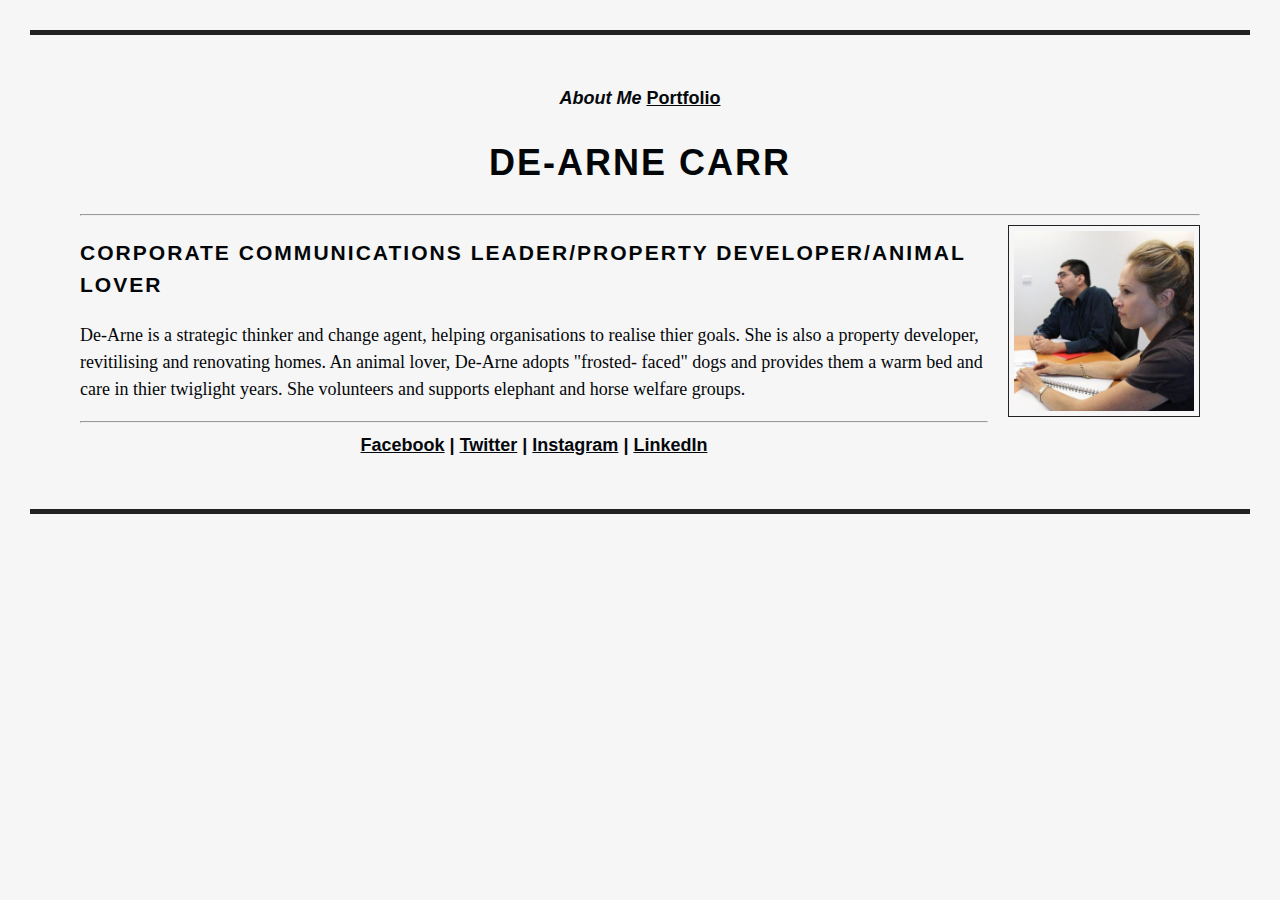
<file: week1 -homework/index.html>
<!DOCTYPE html> 
<html lange="en">

<head>
	<meta  charset="UTF-8">
	<title>About Me | De-Arne Carr </title>
	<meta name="description" content= "About De-Arne Carr">
	<meta name="keywords" content="De-Arne Carr, Resume, Portfolio, CV">
	<link rel="stylesheet" href="css/style.css">
</head>

 <body>
    <nav>
     	<i>About Me</i>
     	<a href="portfolio.html">Portfolio</a>
 	</nav>
		
		<h1>De-Arne Carr</h1>

		<hr>

		<img class="alignright" src="images/photo.jpg" alt="Avatar">

		<h3>Corporate communications leader/property developer/animal lover</h3>

		<p> De-Arne is a strategic thinker and change agent, helping organisations to realise thier goals. She is also a property developer, revitilising and renovating homes. 

		An animal lover, De-Arne adopts "frosted- faced" dogs and provides them a warm bed and care in thier twiglight years. She volunteers and supports elephant and horse welfare groups.</p>

		<hr>

		<nav>

            <a href="http://facebook.com">Facebook</a>
             |
            <a href="http://twitter.com">Twitter</a>
             |
            <a href="http://instagram.com">Instagram</a>
             |
            <a href="http://linkedin.com">LinkedIn</a>
        </nav>

    </body>

</html>
</file>
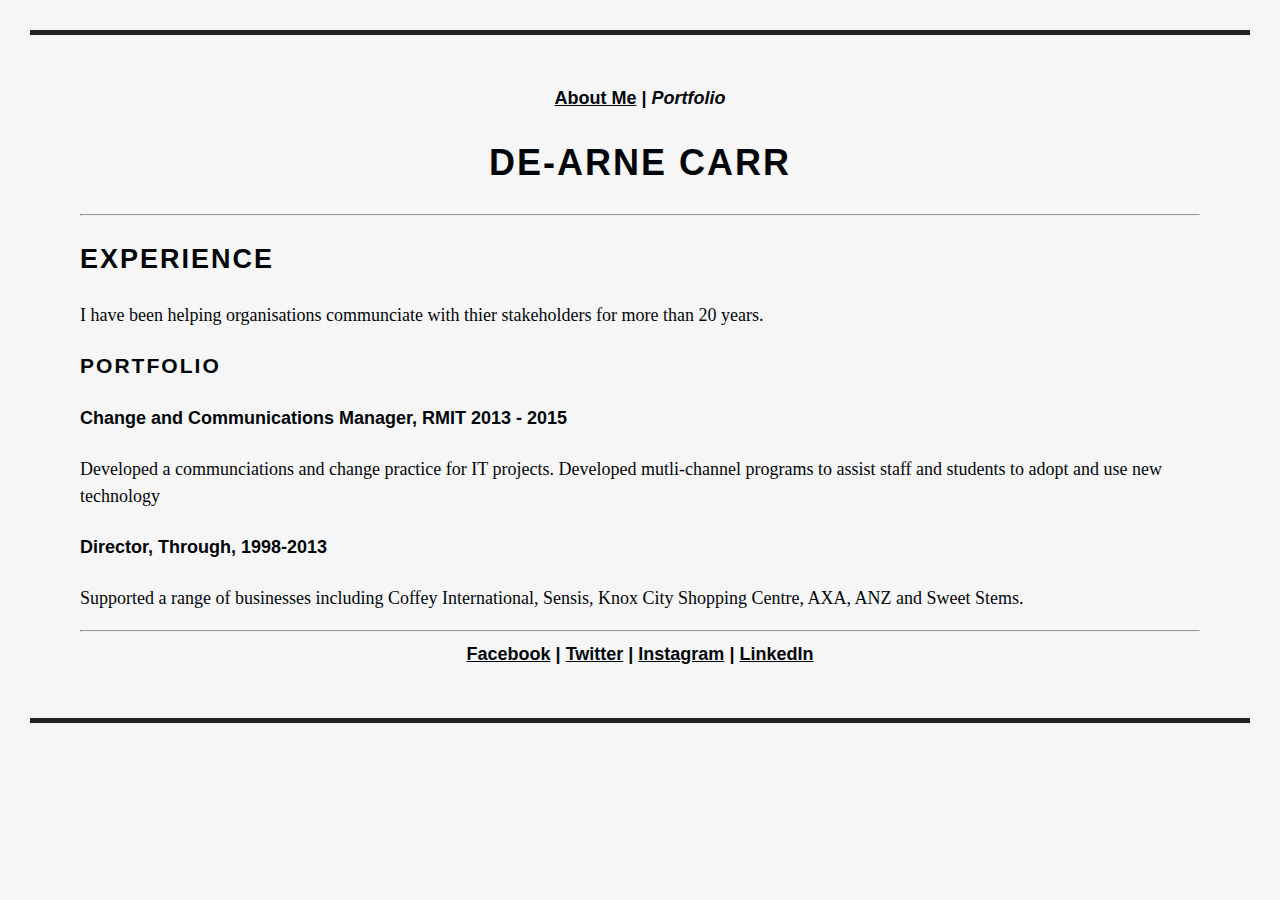
<file: week1 -homework/portfolio.html>
<!DOCTYPE html>
<html lang="en">

    <head>
        <meta charset="UTF-8">
        <title>Portfolio | De-Arne Carr</title>
        <meta name="description" content="Portfolio - De-Arne Carr">
        <meta name="keywords" content="De-Arne Carr, Resume, Portfolio, CV">
        <link rel="stylesheet" href="css/style.css">
    </head>

    <body>
        <nav>
            <a href="index.html">About Me</a>
             |
            <i>Portfolio</i>

        </nav>

        <h1>De-Arne Carr</h1>

        <hr>

        <h2>Experience</h2>

        <p>I have been helping organisations communciate with thier stakeholders for more than 20 years.</p>

        <h3>Portfolio</h3>

        <h4>Change and Communications Manager, RMIT 2013 - 2015</h4>

        <p>Developed a communciations and change practice for IT projects. Developed mutli-channel programs to assist staff and students to adopt and use new technology </p>

        <h4>Director, Through, 1998-2013</h4>

        <p>Supported a range of businesses including Coffey International, Sensis, Knox City Shopping Centre, AXA, ANZ and Sweet Stems.</p>

        <hr>

        <nav>
            <a href="http://facebook.com">Facebook</a>
             |
            <a href="http://twitter.com">Twitter</a>
             |
            <a href="http://instagram.com">Instagram</a>
             |
            <a href="http://linkedin.com">LinkedIn</a>
        </nav>

    </body>

</html>
</file>
<file: week1 -homework/css/style.css>
body{
    font-family: sans-serif;
    font-size: 18px;
    line-height: 1.5;
    color: #030609;
    background: #F6F6F6;
    border-top: 5px solid #222;
    border-bottom: 5px solid #222;
    margin: 30px;
    padding: 50px;
}

h1,
h2,
h3{
    font-weight: bold;
    text-transform: uppercase;
    letter-spacing: 2px;
}

h1,
nav{
    text-align: center;
}

a,
nav{
    color: #05080C;
    font-weight: bold;
}

p{
    font-family: Georgia, serif;
}

img.alignright{
    float: right;
    margin: 0 0 20px 20px;
    width: 180px;
}

img{
    padding: 5px;
    border: 1px solid #222;
}
</file>
